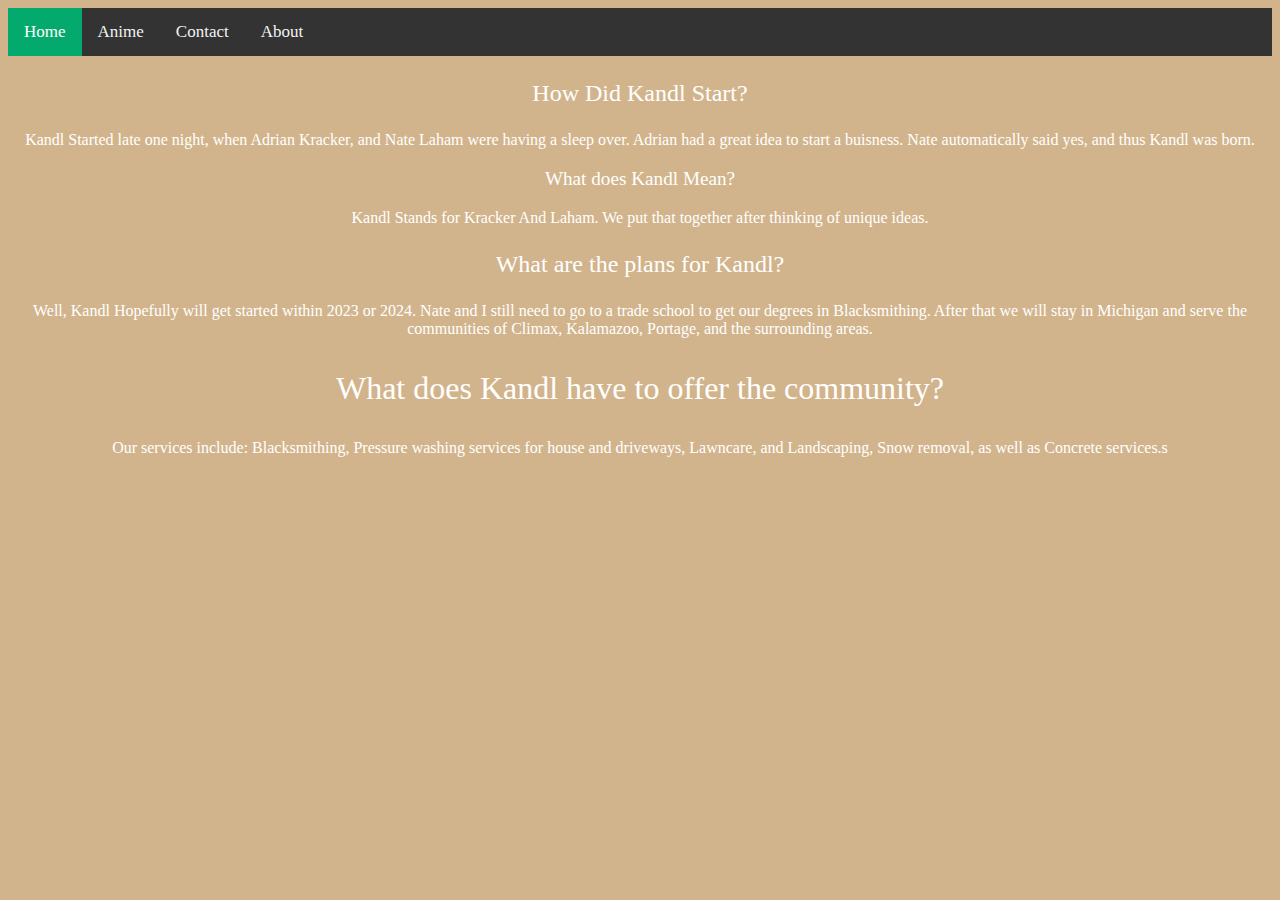
<file: webpages/about.html>
﻿<!DOCTYPE html>

<html lang="en" xmlns="http://www.w3.org/1999/xhtml" style="background-color:tan">
<head>
    <meta charset="utf-8" />
    <link rel="stylesheet" href="../style/index.css">
    <title>About</title>
</head>
<body><div style="background-color: tan; color: #FFFFFF; padding: 0px; margin-top:0px;">
          <center>
              <header>
                  <center>
                      <div class="topnav">
                          <a class="active" href="../index.html">Home</a>
                          <a href="Anime.html">Anime</a>
                          <a href="Contact.html">Contact</a>
                          <a href="About.html">About</a>
                      </div>
                  </center>
              </header>
          </center>
    <center>
        <p style="font-size:x-large">How Did Kandl Start?</p>

        <p>Kandl Started late one night, when Adrian Kracker, and Nate Laham were having a sleep over. Adrian had a great idea to start a buisness. Nate automatically said yes, and thus Kandl was born.</p>
        <p style="font-size:larger">What does Kandl Mean?</p>
        <p>Kandl Stands for Kracker And Laham. We put that together after thinking of unique ideas.</p>

        <p style="font-size:x-large">What are the plans for Kandl?</p>
        <p>Well, Kandl Hopefully will get started within 2023 or 2024. Nate and I still need to go to a trade school to get our degrees in Blacksmithing. After that we will stay in Michigan and serve the communities of Climax, Kalamazoo, Portage, and the surrounding areas.</p>

        <p style="font-size:xx-large">What does Kandl have to offer the community?</p>
        <p>Our services include: Blacksmithing, Pressure washing services for house and driveways, Lawncare, and Landscaping, Snow removal, as well as Concrete services.s</p>
    </center>
</div></body>
</html>
</file>
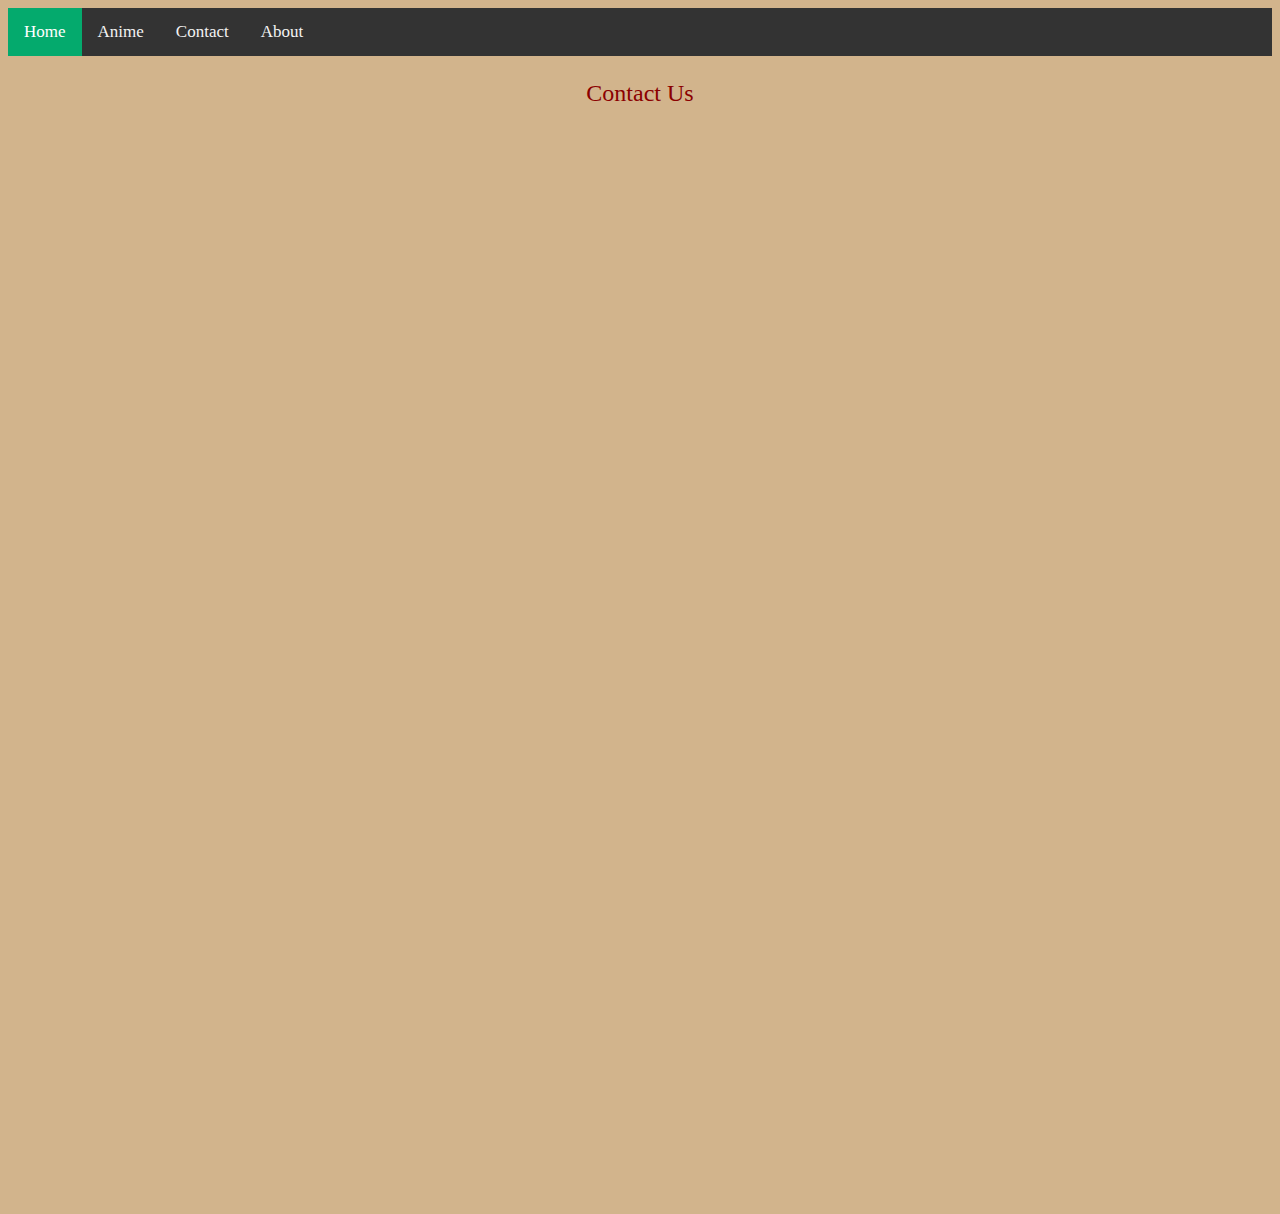
<file: webpages/Contact.html>
﻿<!DOCTYPE html>

<html lang="en" xmlns="http://www.w3.org/1999/xhtml" style="padding: 0px;padding-top: 0px; margin-top: 0px;">
<head>
    <link rel="stylesheet" href="../style/index.css">
    <meta charset="utf-8" />
    <title>Contact Us</title>
</head>
<body style="background-color:tan">
    <section>
        <center>
            <div class="topnav">
                <a class="active" href="../index.html">Home</a>
                <a href="Anime.html">Anime</a>
                <a href="Contact.html">Contact</a>
                <a href="About.html">About</a>
            </div>
        </center>
    </section>
    <header><center><p style="font-size:x-large;color:darkred">Contact Us</p></center></header>

    <form><center><iframe src="https://docs.google.com/forms/d/e/1FAIpQLSebyF8VH5UWFvBV6ucYu5Z8vYbfhnfaNDnyH7Z-3-gkgEH3pA/viewform?embedded=true" width="640" height="1071" frameborder="0" marginheight="0" marginwidth="0">Loading…</iframe></center></form>
</body>
</html>
</file>
<file: style/index.css>
<style >
body {
    margin: 0;
    font-family: Arial, Helvetica, sans-serif;
}

.topnav {
    overflow: hidden;
    background-color: #333;
}

    .topnav a {
        float: left;
        color: #f2f2f2;
        text-align: center;
        padding: 14px 16px;
        text-decoration: none;
        font-size: 17px;
    }

        .topnav a:hover {
            background-color: #ddd;
            color: black;
        }

        .topnav a.active {
            background-color: #04AA6D;
            color: white;
        }

</style >
</file>
